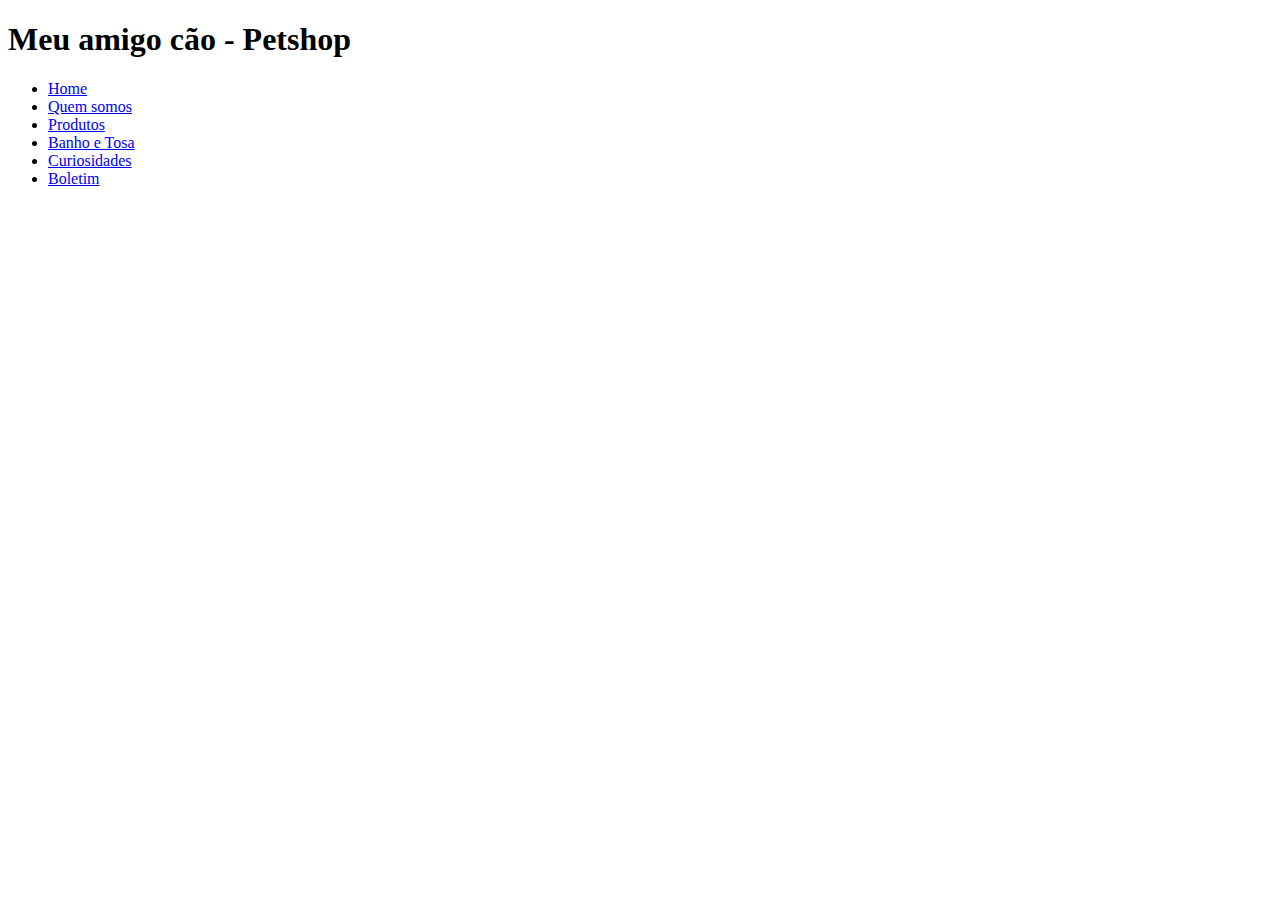
<file: index.html>
﻿<!doctype html>

<html lang="pt-br">

<head>

<meta charset="utf-8">

<title>Meu amigo cão - Petshop</title>

</head>

<body>

<h1>Meu amigo cão - Petshop</h1>

<ul>

<li><a href="index.html" >Home</a></li>

<li><a href="quem-somos.html">Quem somos</a></li>

<li><a href="produtos.html">Produtos</a></li>

<li><a href=banho-e-tosa.html>Banho e Tosa</a></li>

<li><a href="curiosidades.html">Curiosidades</a></li>

<li><a href="boletim.html">Boletim</a></li>

</ul>

</body>


</html>
</file>
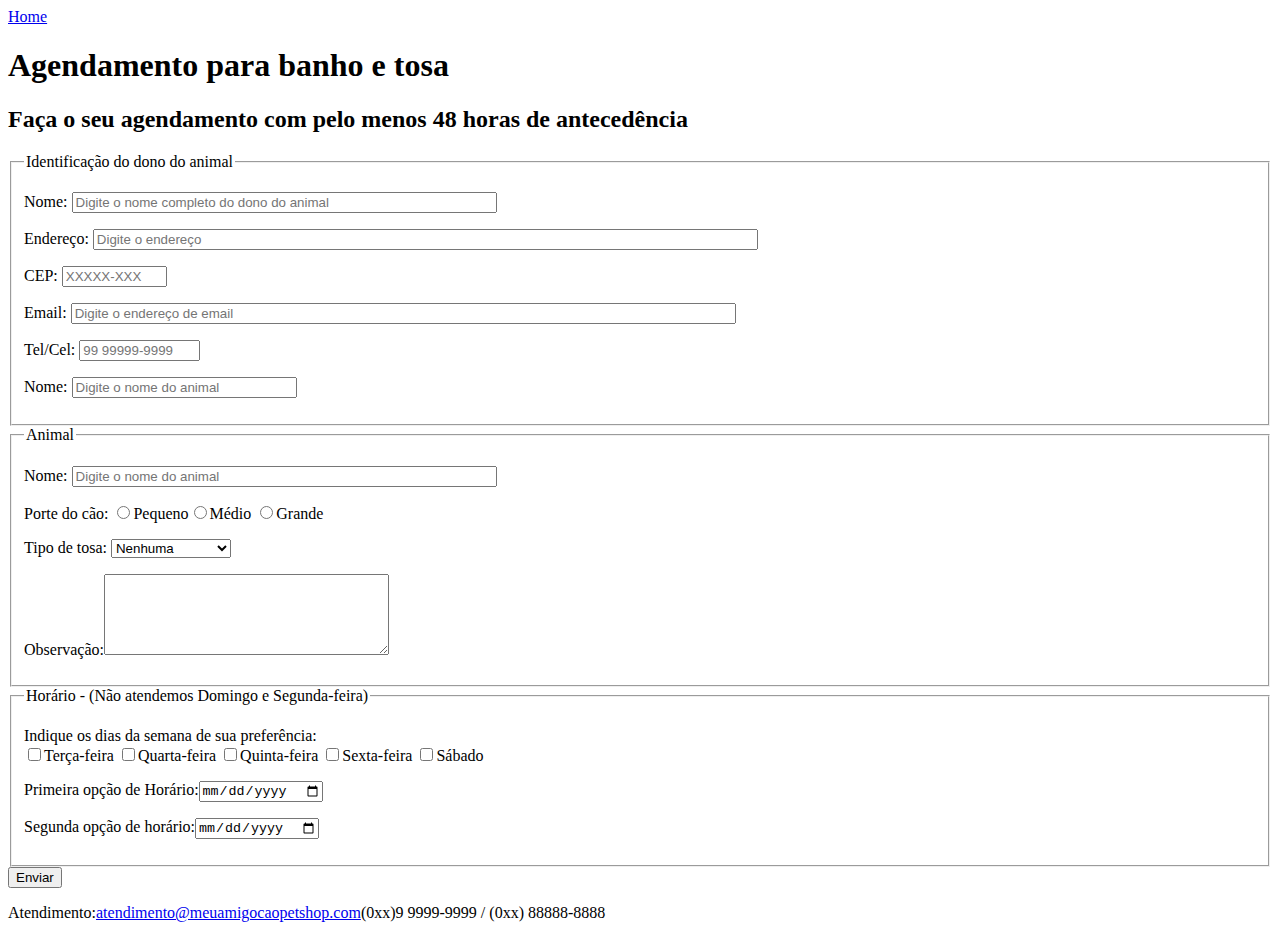
<file: banho-e-tosa.html>
﻿<!doctype html>
<html lang="pt-br">
<head>
<meta charset="utf-8">
<title>Meu amigo cão</title>
</head>

<body>
<a href="index.html">Home</a>
<h1> Agendamento para banho e tosa </h1>
<h2> Faça o seu agendamento com pelo menos 48 horas de antecedência</h2>

<form method="post" id="contato" action="obrigado.html">
    <fieldset id="ident_dono">
        <legend> Identificação do dono do animal</legend>

        <p><label for="nome_dono">Nome:</label> <input type="text" name="nome_dono" id="nome_dono" size = "50" placeholder="Digite o nome completo do dono do animal"/></p>

        <p><label for="endereco">Endereço:</label> <input type="text" name="endereco" id="endereco" size = "80" placeholder="Digite o endereço"/></p>

        <p><label for="cep">CEP:</label> <input type="text" name="cep" id="cep"  size = "10"  placeholder="XXXXX-XXX"/></p>

        <p><label for="email_dono">Email:</label> <input type="email" name="email_dono" id="email_dono" size = "80"  placeholder="Digite o endereço de email"> </p> 

        <p><label for="tel_dono">Tel/Cel:</label> <input type="text" name="tel_dono" id="tel_dono" size = "12" placeholder="99 99999-9999"/></p>

        <p><label for="nome_animal">Nome:</label> <input type="text" name="nome_animal" id="nome_animal"  size = "25"  placeholder="Digite o nome do animal"/></p>

    </fieldset>

    <fieldset id="ident_animal">
        <legend>Animal</legend> 

            <p><label for="nome_animal">Nome:</label> <input type="text" name="nome_animal" id="nome_animal" size = "50" placeholder="Digite o nome do animal"/></p>
            <p><label for="nome_animal">Porte do cão:</label> <input type="radio" name="porte" value="pequeno">Pequeno<input type="radio" name="porte" value="medio">Médio <input type="radio" name="porte" value="grande">Grande</p>
            
            <p>Tipo de tosa:
            <select name="tipo_tosa" id="tipo_tosa">
                <option value="">Nenhuma</option>
                <option value="padrao">Tosa Padrão</option>
                <option value="higienica">Tosa Higiênica</option>
                <option value="tesoura">Tosa na Tesoura</option>
                <option value="raca">Tosa da Raça</option>
                <option value="bebe">Tosa Bebê</option>
                </select>
                </p>
            <p><label for="observacao">Observação:</label><textarea id="observacao" name="observacao" rows="5" cols="33"></textarea></p>
    </fieldset>
    <fieldset>
        <legend>Horário - (Não atendemos Domingo e Segunda-feira)</legend>
        <p>Indique os dias da semana de sua preferência:<br>
                <input type="checkbox" name="opcao" value="op1">Terça-feira
                <input type="checkbox" name="opcao" value="op2">Quarta-feira
                <input type="checkbox" name="opcao" value="op3">Quinta-feira
                <input type="checkbox" name="opcao" value="op4">Sexta-feira
                <input type="checkbox" name="opcao" value="op5">Sábado
        </p>
            <p>Primeira opção de Horário:<label for="dthora"></label><input type='date' id='dthora' name='dthora'></p>
            <p>Segunda opção de horário:<label for="dthora"></label><input type='date' id='dthora' name='dthora'></p>
    </fieldset>
    <input type="submit" value="Enviar">
</form>
<p>Atendimento:<a href="atendimento@meuamigocaopetshop.com">atendimento@meuamigocaopetshop.com</a>(0xx)9 9999-9999 / (0xx) 88888-8888

</body>
</html>
</file>
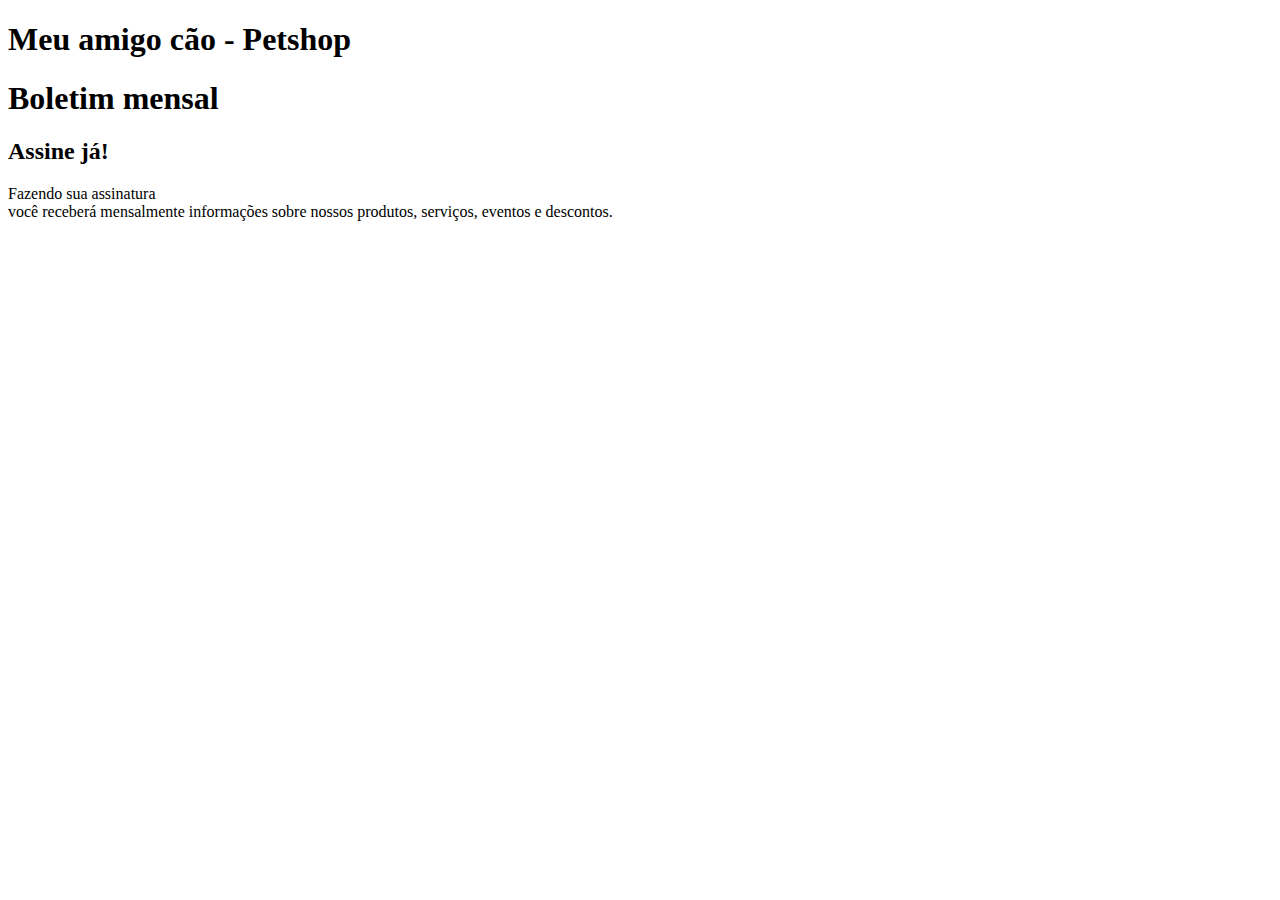
<file: boletim.html>
﻿<!doctype html>

<html lang="pt-br">

<head>

<meta charset="utf-8">

<title>Boletim Mensal - Meu amigo cão</title>

</head>



<body>


<h1>Meu amigo cão - Petshop</h1>

<h1>Boletim mensal</h1>

<h2>Assine já!</h2>

<p>Fazendo sua assinatura<br> 
você receberá mensalmente informações sobre nossos produtos, serviços, eventos e descontos.</p>






</body>
</html>
</file>
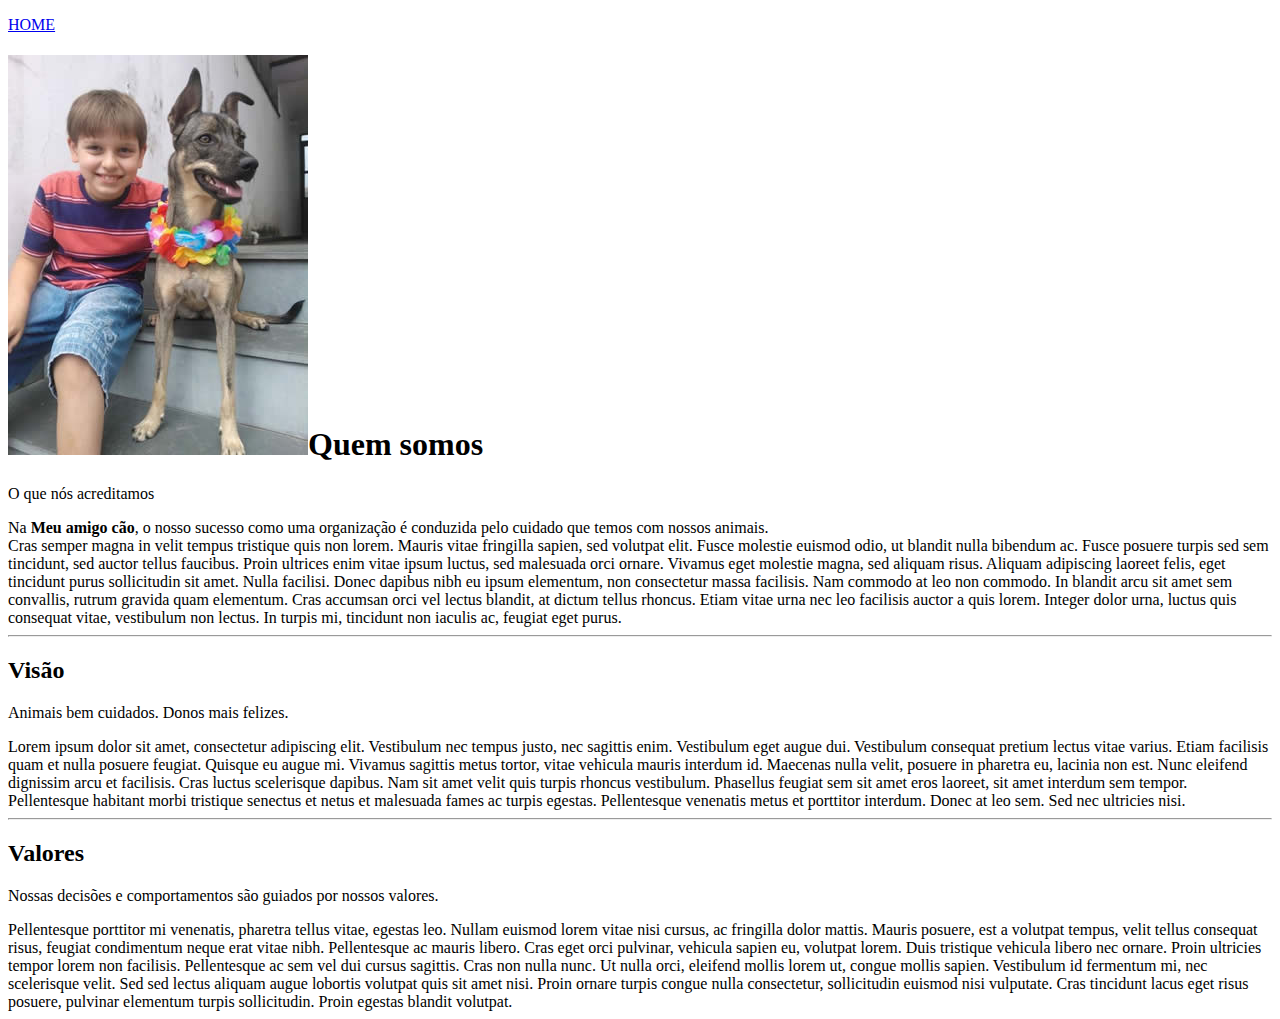
<file: quem-somos.html>
﻿<!doctype html>
	<html lang="pt-br">
		<head>
			<meta charset="utf-8">
				<title>Quem somos - Meu amigo cão</title>
		</head>
  <body> 
		<p> <a href="index.html">HOME</a></p>
	
		<h1><img src="multimidia/meuamigocao.jpg">Quem somos</h1>

		<p>O que nós acreditamos</p>

	Na <strong>Meu amigo cão</strong>, o nosso sucesso como uma organização é conduzida pelo cuidado que temos com nossos animais.<br/>
Cras semper magna in velit tempus tristique quis non lorem. Mauris vitae fringilla sapien, sed volutpat elit. Fusce molestie euismod odio, ut blandit nulla bibendum ac. Fusce posuere turpis sed sem tincidunt, sed auctor tellus faucibus. Proin ultrices enim vitae ipsum luctus, sed malesuada orci ornare. Vivamus eget molestie magna, sed aliquam risus. Aliquam adipiscing laoreet felis, eget tincidunt purus sollicitudin sit amet. Nulla facilisi.
Donec dapibus nibh eu ipsum elementum, non consectetur massa facilisis. Nam commodo at leo non commodo. In blandit arcu sit amet sem convallis, rutrum gravida quam elementum. Cras accumsan orci vel lectus blandit, at dictum tellus rhoncus. Etiam vitae urna nec leo facilisis auctor a quis lorem. Integer dolor urna, luctus quis consequat vitae, vestibulum non lectus. In turpis mi, tincidunt non iaculis ac, feugiat eget purus. 

<hr/>
		<h2>Visão</h2>

<p>Animais bem cuidados. Donos mais felizes.</p>

Lorem ipsum dolor sit amet, consectetur adipiscing elit. Vestibulum nec tempus justo, nec sagittis enim. Vestibulum eget augue dui. Vestibulum consequat pretium lectus vitae varius. 
Etiam facilisis quam et nulla posuere feugiat. Quisque eu augue mi. Vivamus sagittis metus tortor, vitae vehicula mauris interdum id. 
Maecenas nulla velit, posuere in pharetra eu, lacinia non est. Nunc eleifend dignissim arcu et facilisis. Cras luctus scelerisque dapibus. 
Nam sit amet velit quis turpis rhoncus vestibulum. Phasellus feugiat sem sit amet eros laoreet, sit amet interdum sem tempor. Pellentesque habitant morbi tristique 
senectus et netus et malesuada fames ac turpis egestas. Pellentesque venenatis metus et porttitor interdum. Donec at leo sem. Sed nec ultricies nisi.

<hr/>
		<h2>Valores</h2>

<p>Nossas decisões e comportamentos são guiados por nossos valores.</p>

Pellentesque porttitor mi venenatis, pharetra tellus vitae, egestas leo. Nullam euismod lorem vitae nisi cursus, ac fringilla dolor mattis. Mauris posuere, est a volutpat tempus, velit tellus consequat risus, 
feugiat condimentum neque erat vitae nibh. Pellentesque ac mauris libero. Cras eget orci pulvinar, vehicula sapien eu, volutpat lorem. 
Duis tristique vehicula libero nec ornare. Proin ultricies tempor lorem non facilisis. Pellentesque ac sem vel dui cursus sagittis. Cras non nulla nunc. Ut nulla orci, 
eleifend mollis lorem ut, congue mollis sapien. Vestibulum id fermentum mi, nec scelerisque velit. Sed sed lectus aliquam augue lobortis volutpat quis sit amet nisi. 
Proin ornare turpis congue nulla consectetur, sollicitudin euismod nisi vulputate. Cras tincidunt lacus eget risus posuere, pulvinar elementum turpis sollicitudin. Proin egestas blandit volutpat.

  </body>
	</html>
</file>
